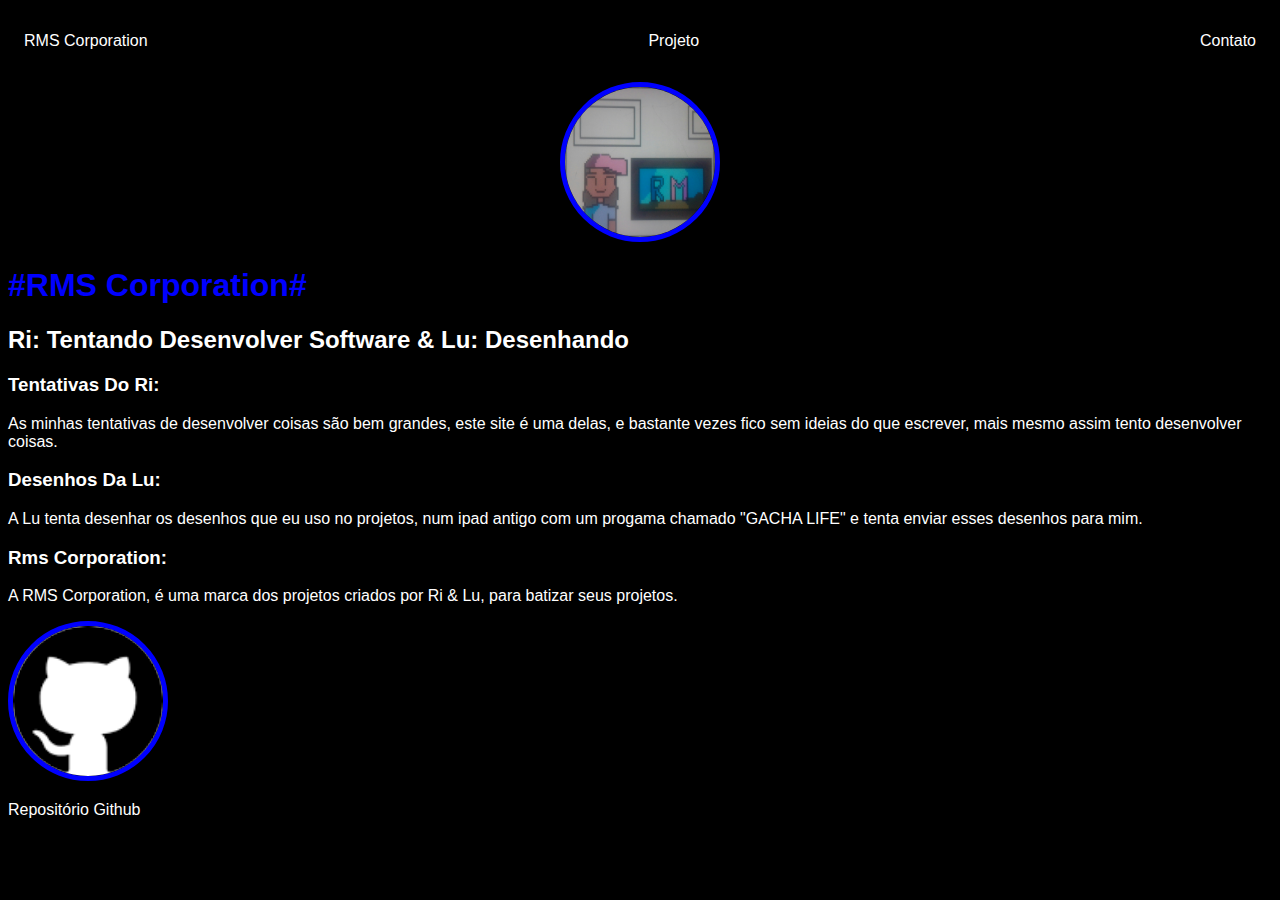
<file: index.html>
<!DOCTYPE html>
<html lang="pt_br">
<head>
    <meta charset="UTF-8">
    <meta name="viewport" content="width=device-width, initial-scale=1.0">
    <meta http-equiv="X-UA-Compatible" content="ie=edge">
    <title>RMS Corporation</title>
    <link rel="stylesheet" href="index.css">
</head>
<body>
        <nav>
                <ul>
                    <li>
                        <a href="index.html">RMS Corporation</a>
                    </li>
                    <li>
                        <a href="project.html" target="_blank">Projeto</a>
                    </li>
                    <li>
                     <a href="contact.html" target="_blank">Contato</a>
                 </li>
                </ul>
            </nav>
            
            <header>
                <div>
                    <center>
                       <img src="./rmcorp.png"></img>
                    </center> 
                </div>
                <h1>#RMS Corporation#</h1>
                <h2>Ri: Tentando Desenvolver Software & Lu: Desenhando</h2>    
            </header>

   <main>
       <section>
           <h3>Tentativas Do Ri:</h3>
           <p>
               As minhas tentativas de desenvolver coisas são bem grandes,
               este site é uma delas, e bastante vezes fico sem ideias do que 
               escrever, mais mesmo assim tento desenvolver coisas.
           </p>
       </section>
       <section>
            <h3>Desenhos Da Lu:</h3>
            <p>
                A Lu tenta desenhar os desenhos que eu uso no projetos, num
                ipad antigo com um progama chamado "GACHA LIFE" e tenta enviar
                esses desenhos para mim.
            </p>
        </section>
        <section>
                <h3>Rms Corporation:</h3>
                <p>
                    A RMS Corporation, é uma marca dos projetos criados por 
                    Ri & Lu, para batizar seus projetos.
                </p>
            </section>
   </main>

   <footer>
       <a href="https://github.com/RichardRm007/rmcorporaion" target="_blank" rel="noopener noreferrer">
           <img src="./github.png"></img>
           <p>Repositório Github</p>
       </a>
   </footer>
</body>
</html>
</file>
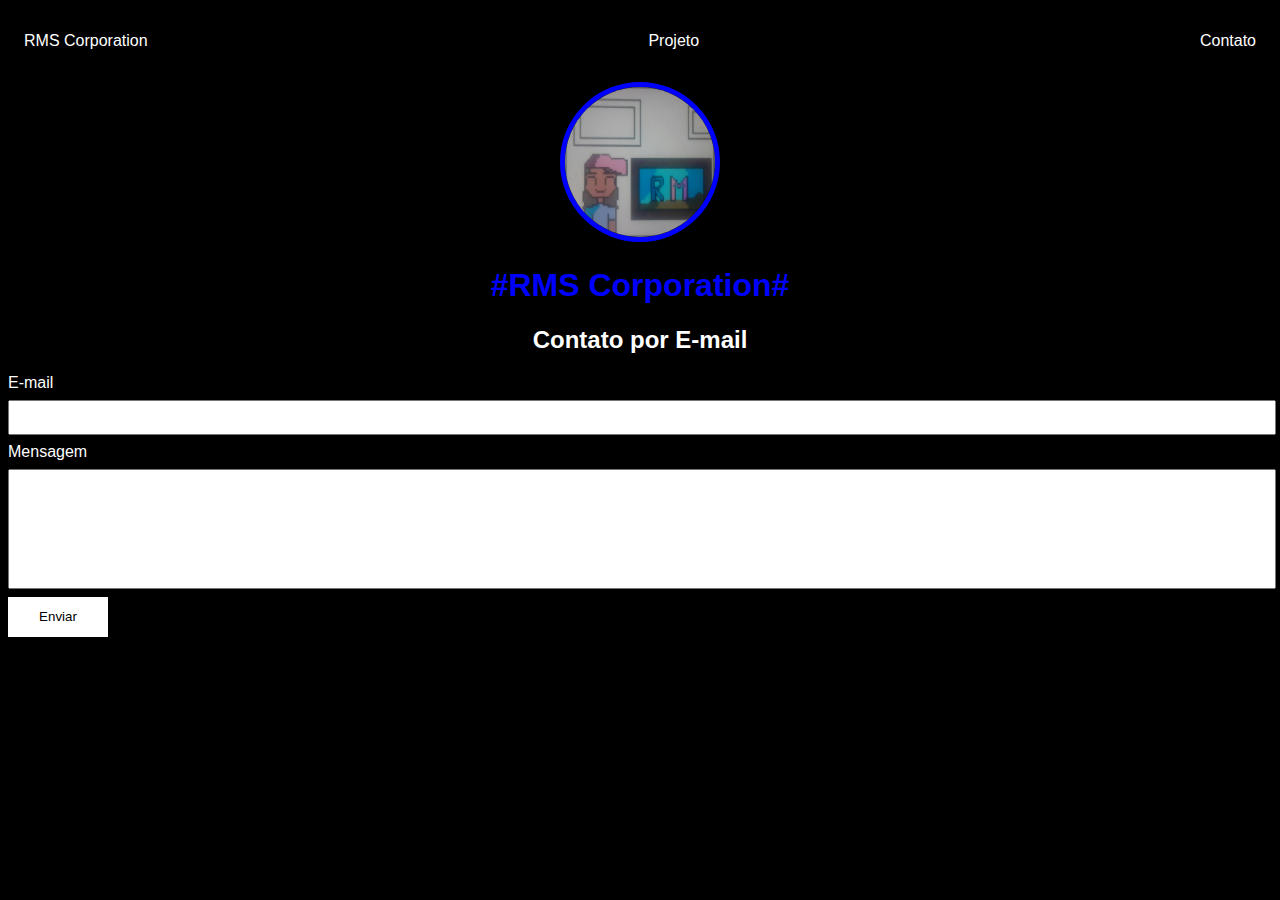
<file: contact.html>
<!DOCTYPE html>
<html lang="pt_br">
<head>
    <meta charset="UTF-8">
    <meta name="viewport" content="width=device-width, initial-scale=1.0">
    <meta http-equiv="X-UA-Compatible" content="ie=edge">
    <title>Contato</title>
    <link rel="stylesheet" href="index.css">
</head>
<body>
    <div class="container">
            <nav>
                    <ul>
                        <li>
                            <a href="index.html">RMS Corporation</a>
                        </li>
                        <li>
                            <a href="project.html" target="_blank">Projeto</a>
                        </li>
                        <li>
                         <a href="contact.html" target="_blank">Contato</a>
                     </li>
                    </ul>
                </nav>
                
                <header>
                    <center>
                        <div>
                            <center>
                                <img src="./rmcorp.png"></img>
                            </center> 
                        </div>
                        <h1>#RMS Corporation#</h1>
                        <h2>Contato por E-mail</h2>
                    </center>    
                </header>
            <form class="contact-form" action="https://formsubmit.co/9874a2b461c43152f5185d55961c3cf7" method="POST">
                <label for="email">E-mail</label>
                <input type="email" name="email" id="email" required>
                <label for="message">Mensagem</label>
                <input type="text" name="message" id="message" required>
                <button type="submit">Enviar</button>
            </form>
    </div>
</body>
</html>
</file>
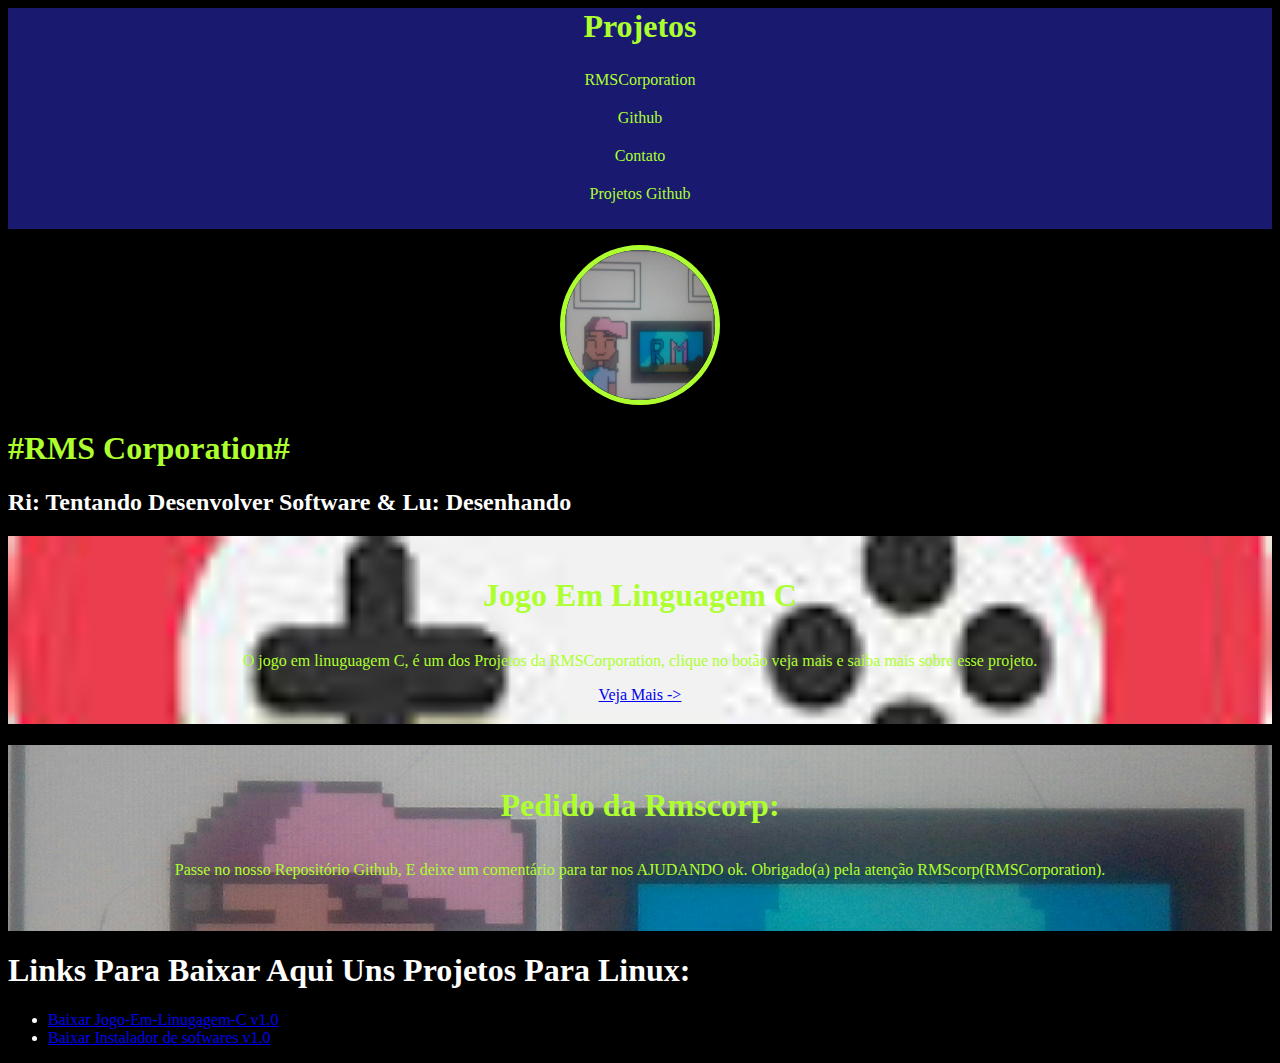
<file: project.html>
<!DOCTYPE html>
<html lang="pt_br">
<head>
    <meta charset="UTF-8">
    <meta name="viewport" content="width=device-width, initial-scale=1.0">
    <meta http-equiv="X-UA-Compatible" content="ie=edge">
    <title>Projetos</title>
    <link rel="stylesheet" href="project.css">
</head>
<body>
    <nav>
        <a href="#">Projetos</a>
        <ul>
            <li><a href="index.html" target="_blank" rel="noopener noreferrer">RMSCorporation</a></li>
            <li><a href="https://github.com/RichardRm007/rmcorporaion" target="_blank" rel="noopener noreferrer">Github</a></li>
            <li><a href="contact.html" target="_blank" rel="noopener noreferrer">Contato</a></li>
            <li><a href="https://github.com/RichardRm007/projetos" target="_blank" rel="noopener noreferrer">Projetos Github</a></li>
        </ul>

        
    </nav>
    <p>                         

    </p>
    <header>
        <div>
            <center>
               <img src="./rmcorp.png"></img>
            </center> 
        </div>
        <h1>#RMS Corporation#</h1>
        <h2>Ri: Tentando Desenvolver Software & Lu: Desenhando</h2>    
    </header>
    <header2>
        <h1>Jogo Em Linguagem C</h1>
        <p>O jogo em linuguagem C, é um dos Projetos
            da RMSCorporation, clique no botão veja mais
            e saiba mais sobre esse projeto.
        </p>
        <a href="https://github.com/RichardRm007/projetos" target="_blank" rel="noopener noreferrer">Veja Mais -></a>

    </header2>
    <h1>                           </h1>
    <header3>
        <h1>Pedido da Rmscorp:</h1>
        <p>Passe no nosso Repositório Github,
            E deixe um comentário para tar nos 
            AJUDANDO ok.
            Obrigado(a) pela atenção
            RMScorp(RMSCorporation).
        </p>
    </header3>
    <header4>
        <h1>Links Para Baixar Aqui Uns Projetos Para Linux:</h1>
        <ul>
            <li><a href="LINUX-jogo-em-liguagem-c_1.0_all.deb" download="LINUX-jogo-em-liguagem-c_1.0_all.deb">Baixar Jogo-Em-Linugagem-C v1.0</a></li>
            <li><a href="LINUX-instalador_1_0_all.deb" download="LINUX-instalador_1_0_all.deb">Baixar Instalador de sofwares v1.0</a></li>
        </ul>
    </header4>
</body>
</html>
</file>
<file: index.css>
body {
    color: white;
    background-color: black;
    font-family: Arial, Helvetica, sans-serif;
}

ul {
    display: flex;
    justify-content: space-between;
    list-style-type: none;
    align-items: center;
    padding: 16px;
}

a {
    color: white;
    text-decoration: none;
}

img {
    width: 150px;
    height: 150px;
    border-radius: 50%;
    border: 5px solid blue;
}

h1 {
    color: blue;
}

nav a:hover {
    color: blue;
}

.contact-form input {
    width: 100%;
    padding: 8px 0px;
    margin: 8px 0px;
}

.contact-form input[type=text] {
    height: 100px;
}

button {
    background-color: white;
    border: none;
    width: 100px;
    height: 40px;
}
</file>
<file: project.css>
body {
    color: white;
    background-color: black;
}
nav ul {
    display: flex;
    flex-direction: column;
    align-items: center;
    list-style: none;
    padding: 0;
    width: 100%;
}

nav > a {
    text-decoration: none;
    color: greenyellow;
    font-weight: 800;
    font-size: 32px;
    font-family: cursive, serif;
}

nav ul li{
    text-align: center;
    width: 100%;
}

nav ul li a{
    display: inline-block;
    padding: 10px 0;
    width: 100%;
    text-decoration: none;
    color: greenyellow;
}

nav {
    display: flex;
    flex-direction: column;
    align-items: center;
    background-color: #191970
}

img {
    width: 150px;
    height: 150px;
    border-radius: 50%;
    border: 5px solid greenyellow;
}

header2 {
    display: flex;
    flex-direction: column;
    align-items: center;
    background-image: url("jogoc.png");
    background-size: cover;
    background-repeat: no-repeat;
    background-position: center;
    color: greenyellow;
    text-align: center;
    padding: 20px;
}

header h1{
    color: greenyellow;
}

header p{
    margin-bottom: 2em;
}

header3 {
    display: flex;
    flex-direction: column;
    align-items: center;
    background-image: url("rmcorp.png");
    background-size: cover;
    background-repeat: no-repeat;
    background-position: center;
    color: greenyellow;
    text-align: center;
    padding: 20px;
}

header3 h1{
    color: greenyellow;
}

header3 p{
    margin-bottom: 2em;
}
</file>
